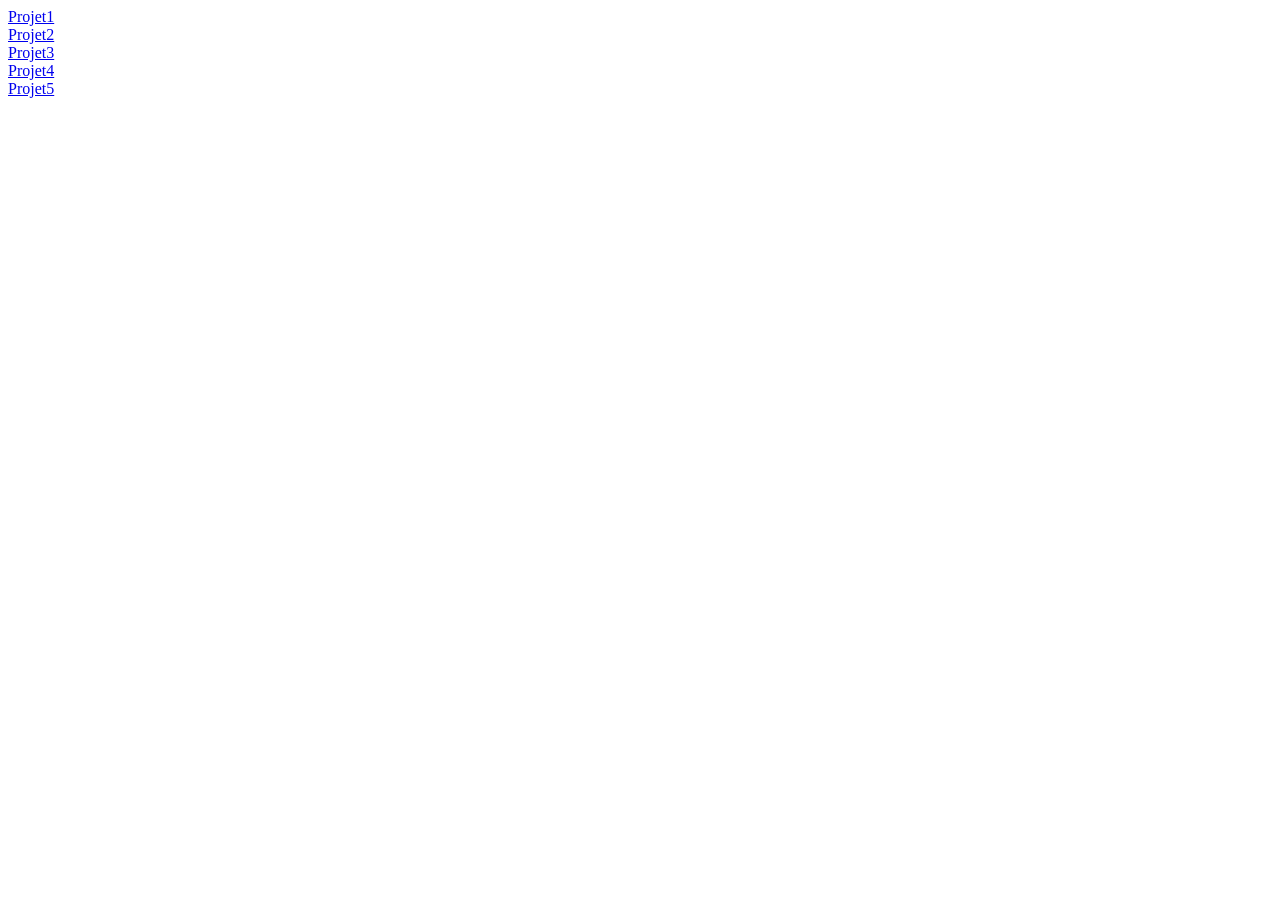
<file: index.html>
<!DOCTYPE html>
<html>
<head>
	<meta charset="utf-8">
	<meta name="viewport" content="width=device-width, initial-scale=1">
	<title></title>
</head>
<body>
<a href= "Projet1/sio.html" > Projet1 </a> <BR>

<a href= "Projet2/TP2.html" > Projet2 </a> <BR>

<a href= "projet3/tp3.html" > Projet3 </a> <BR>

<a href= "Projet4/client.html" > Projet4 </a> <BR>

<a href= "projet 5/tp5.html" > Projet5 </a> <BR>


</body>
</html>
</file>
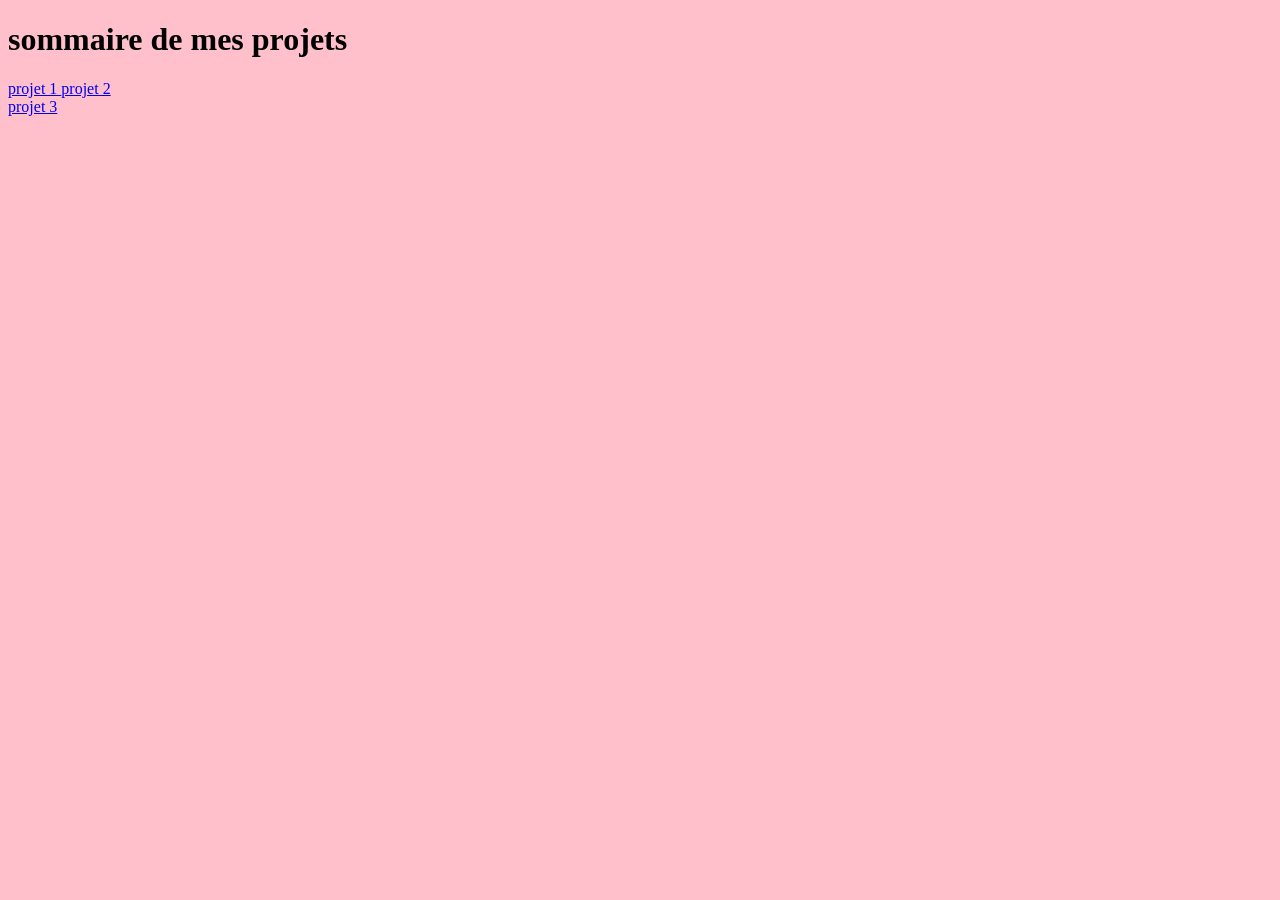
<file: projet1/index.html>
<!DOCTYPE html>
<html>
<head>
	<meta charset="utf-8">
	<meta name="viewport" content="width=device-width, initial-scale=1">
	<title></title>
</head>
<body bgcolor="pink">
<h1>sommaire de mes  projets</h1>
<a href="sio.html"> projet 1 </a>
<a href="sio.html"> projet 2 </a><br>
<a href="sio.html"> projet 3 </a><br>
</body>
</html>
</file>
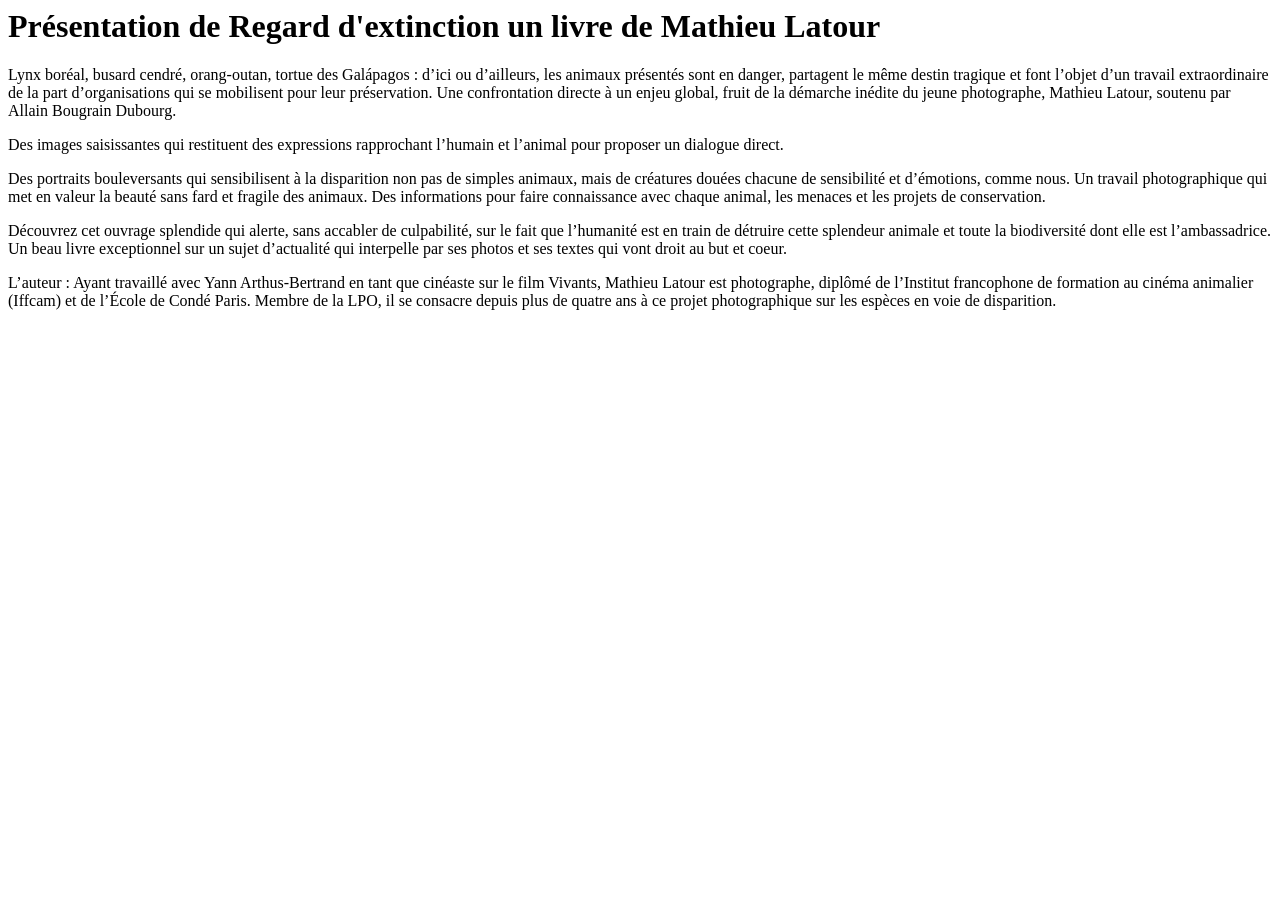
<file: exercie 1 .html>
</DOCTYPE html
<html>
<head>
	<title></title>
</head>
<body>
	<div class="titre">
	<h1>Présentation de Regard d'extinction un livre de Mathieu Latour </h1>

</div>

<div class="p1">
	<p> Lynx boréal, busard cendré, orang-outan, tortue des Galápagos : d’ici ou d’ailleurs, les animaux présentés sont en danger, partagent le même destin tragique et font l’objet d’un travail extraordinaire de la part d’organisations qui se mobilisent pour leur préservation.
Une confrontation directe à un enjeu global, fruit de la démarche inédite du jeune photographe, Mathieu Latour, soutenu par Allain Bougrain Dubourg.<p>
</div>
   <div classe="p2">

<p>Des images saisissantes qui restituent des expressions rapprochant l’humain et l’animal pour proposer un dialogue direct.</p>
<div>
<div class="p1">

<p>Des portraits bouleversants qui sensibilisent à la disparition non pas de simples animaux, mais de créatures douées chacune de sensibilité et d’émotions, comme nous.
Un travail photographique qui met en valeur la beauté sans fard et fragile des animaux.
Des informations pour faire connaissance avec chaque animal, les menaces et les projets de conservation.<p>
<div>
<p>Découvrez cet ouvrage splendide qui alerte, sans accabler de culpabilité, sur le fait que l’humanité est en train de détruire cette splendeur animale et toute la biodiversité dont elle est l’ambassadrice. Un beau livre exceptionnel sur un sujet d’actualité qui interpelle par ses photos et ses textes qui vont droit au but et coeur.<p> 
<div>

<p>L’auteur : Ayant travaillé avec Yann Arthus-Bertrand en tant que cinéaste sur le film Vivants, Mathieu Latour est photographe, diplômé de l’Institut francophone de formation au cinéma animalier (Iffcam) et de l’École de Condé Paris. Membre de la LPO, il se consacre depuis plus de quatre ans à ce projet photographique sur les espèces en voie de disparition.<p>
<div>
</file>
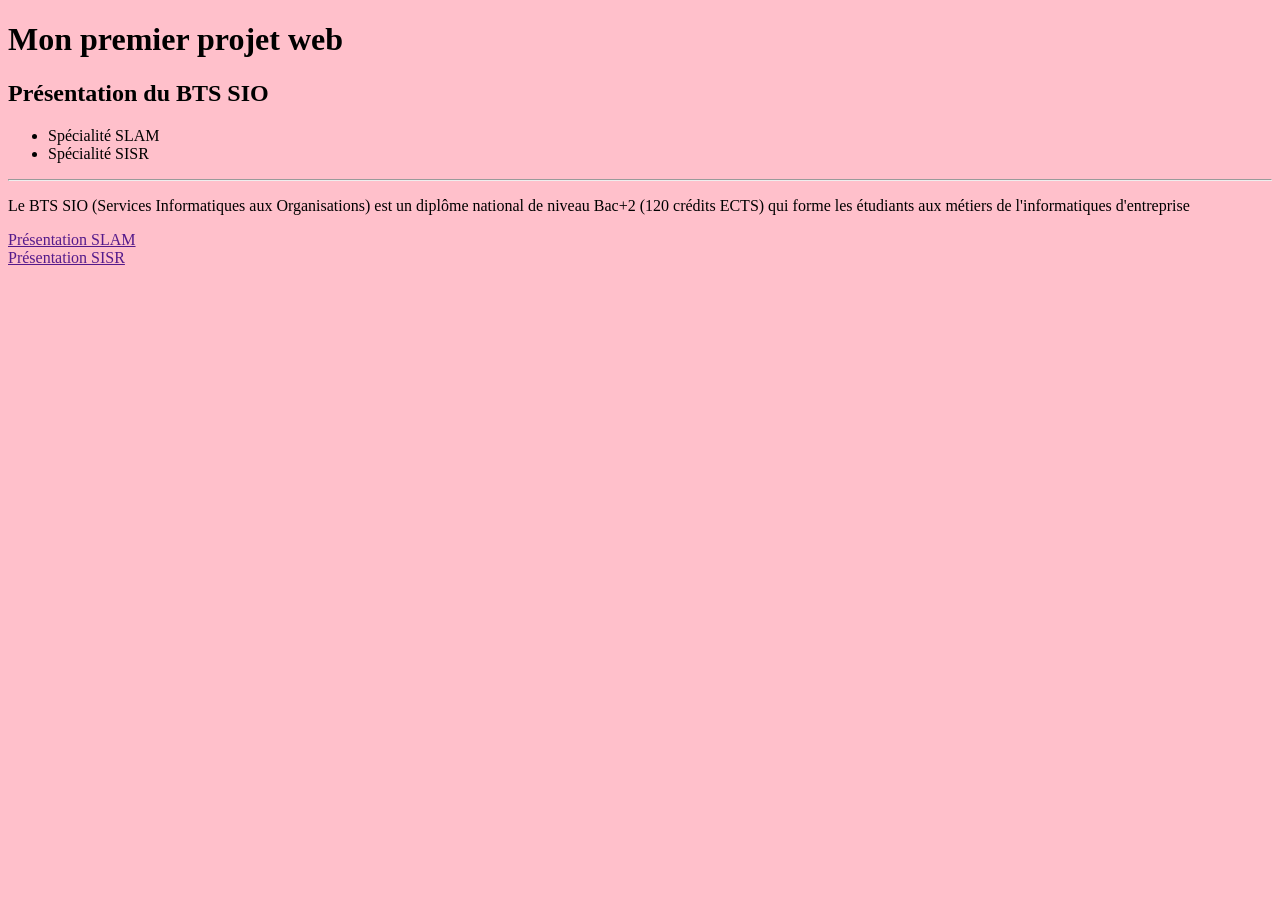
<file: sio.html>
<!DOCTYPE html>
<html>
<head>
	<meta charset="utf-8">
	<meta name="viewport" content="width=device-width, initial-scale=1">
	<title></title>
	</head>
	<body bgcolor="pink">
<h1> Mon premier projet web </h1>
<h2> Présentation du BTS SIO </h2>


<ul>
	<li> Spécialité SLAM </li>
	<li> Spécialité SISR </li>
</ul>

<hr>
<p> Le BTS SIO (Services Informatiques aux
	Organisations) est un diplôme national de niveau
	Bac+2 (120 crédits ECTS) qui forme les étudiants
aux métiers de l'informatiques d'entreprise </p>
<ing src=''imageprojet1.gif'' >
<a href=''slam.html"> Présentation SLAM<a><br>
<a href=''sisr.html''>Présentation SISR
</file>
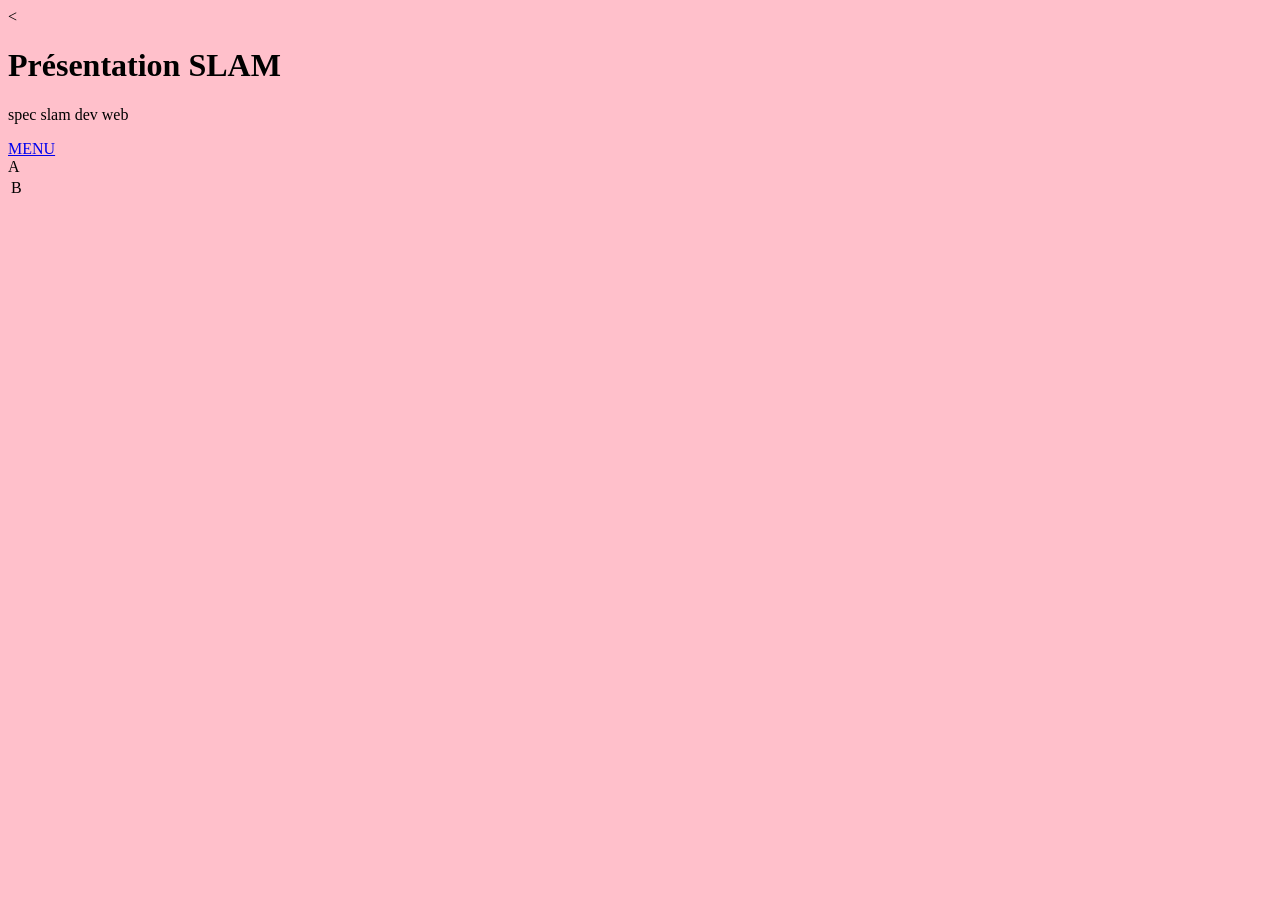
<file: SLAM.html>
<<!DOCTYPE html>
<html>
<head>
	<meta charset="utf-8">
	<meta name="viewport" content="width=device-width, initial-scale=1">
	<title></title>
</head>
<body bgcolor="pink">
<h1>Présentation SLAM</h1>
<p>spec slam dev web </p>
<a href="SIO.html">MENU</a><bR>
<table>
	<tr><tb> A</td> <td> B</td></tr>
</table>
</body>
</html>
</file>
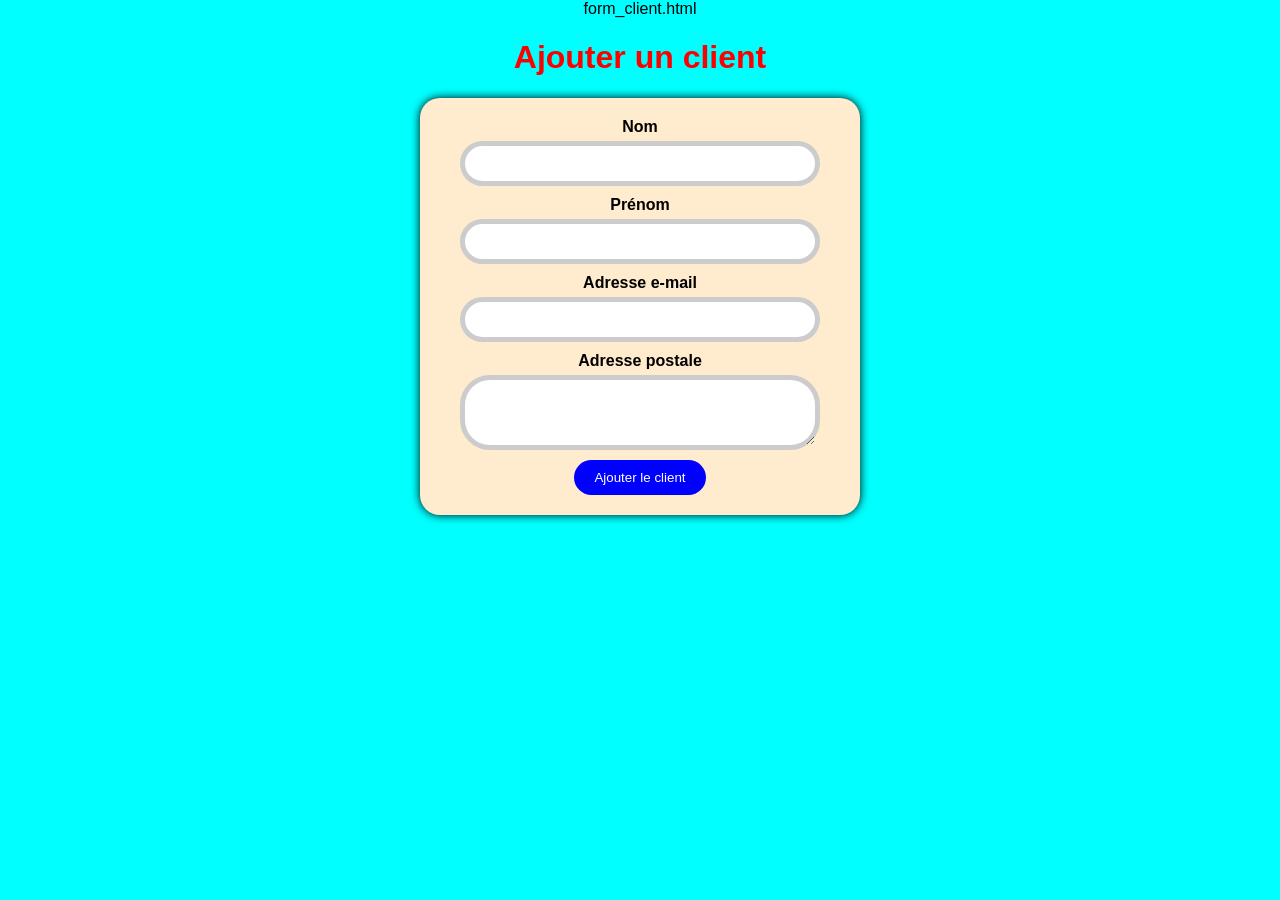
<file: projet 5/form_client.html>
form_client.html
<!DOCTYPE html>
<html lang="fr">
<head>
    <meta charset="UTF-8">
    <title>Ajout d'un client</title>
    <link rel="stylesheet" href="style.css">

</head>
<body>
    <h1>Ajouter un client</h1>
    <form action="traitement_client.php" method="post">
        <label for="nom">Nom</label>
        <input type="text" id="nom" name="nom">
 
        <label for="prenom">Prénom</label>
        <input type="text" id="prenom" name="prenom">
 
        <label for="email">Adresse e-mail</label>
        <input type="email" id="email" name="email">
 
        <label for="adresse">Adresse postale</label>
        <textarea id="adresse" name="adresse" rows="3"></textarea>
 
        <input type="submit" value="Ajouter le client">
    </form>
</body>
</html>
</file>
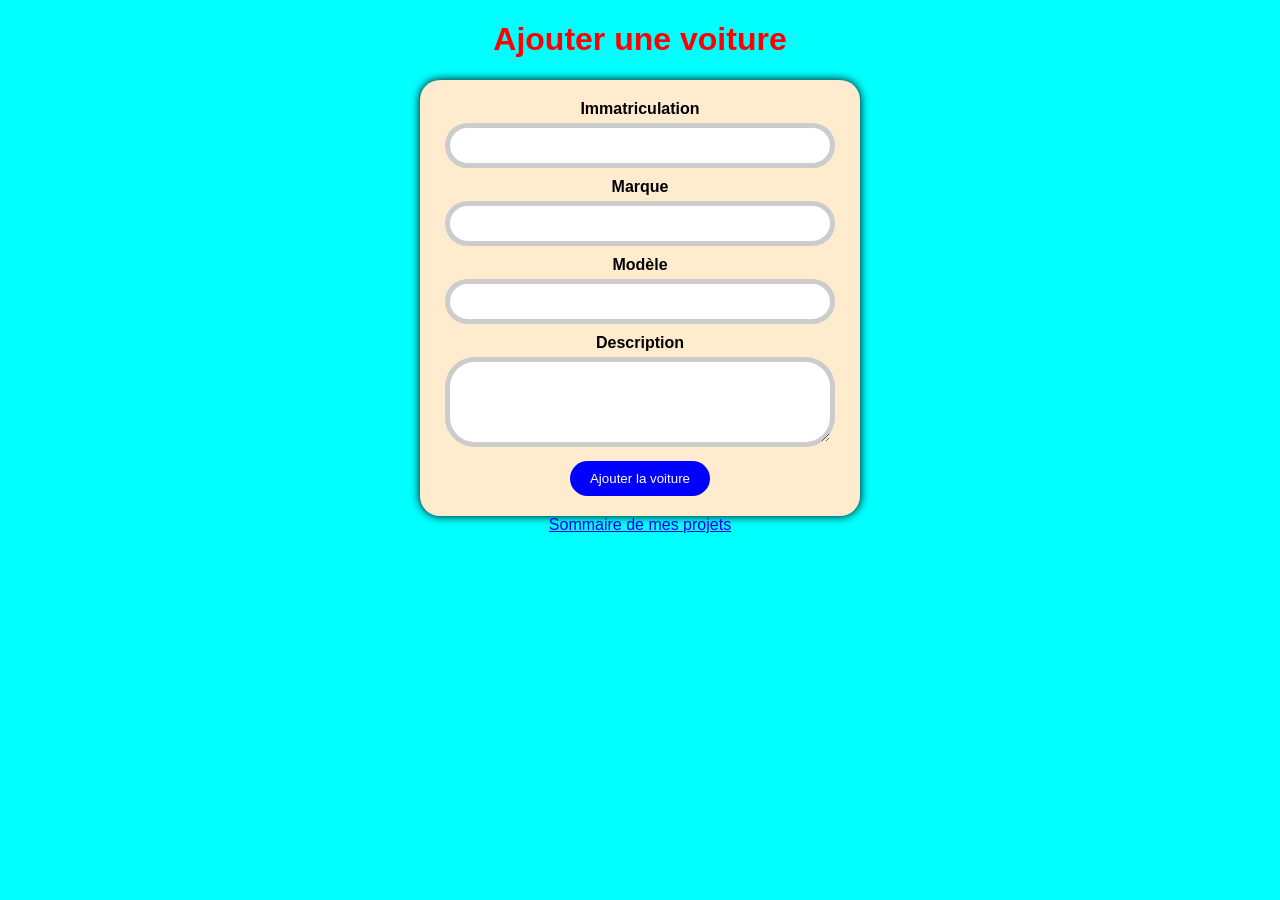
<file: projet 5/from_voitures.html>
<!DOCTYPE html>
<html lang="fr">
<head>
    <meta charset="UTF-8">
    <title>Ajout d'une voiture</title>
    <link rel="stylesheet" href="style.css">

</head>
<body>
    <h1>Ajouter une voiture</h1>
    <form action="traitement_voiture.php" method="post">
        <label for="immat">Immatriculation</label>
        <input type="text" id="immat" name="immat">
 
        <label for="marque">Marque</label>
        <input type="text" id="marque" name="marque">
 
        <label for="modele">Modèle</label>
        <input type="text" id="modele" name="modele">
 
        <label for="description">Description</label>
        <textarea id="description" name="description" rows="4"></textarea>
 
        <input type="submit" value="Ajouter la voiture">
    </form>
    <a href="../index.html">Sommaire de mes projets</a>
</body>
</html>
</file>
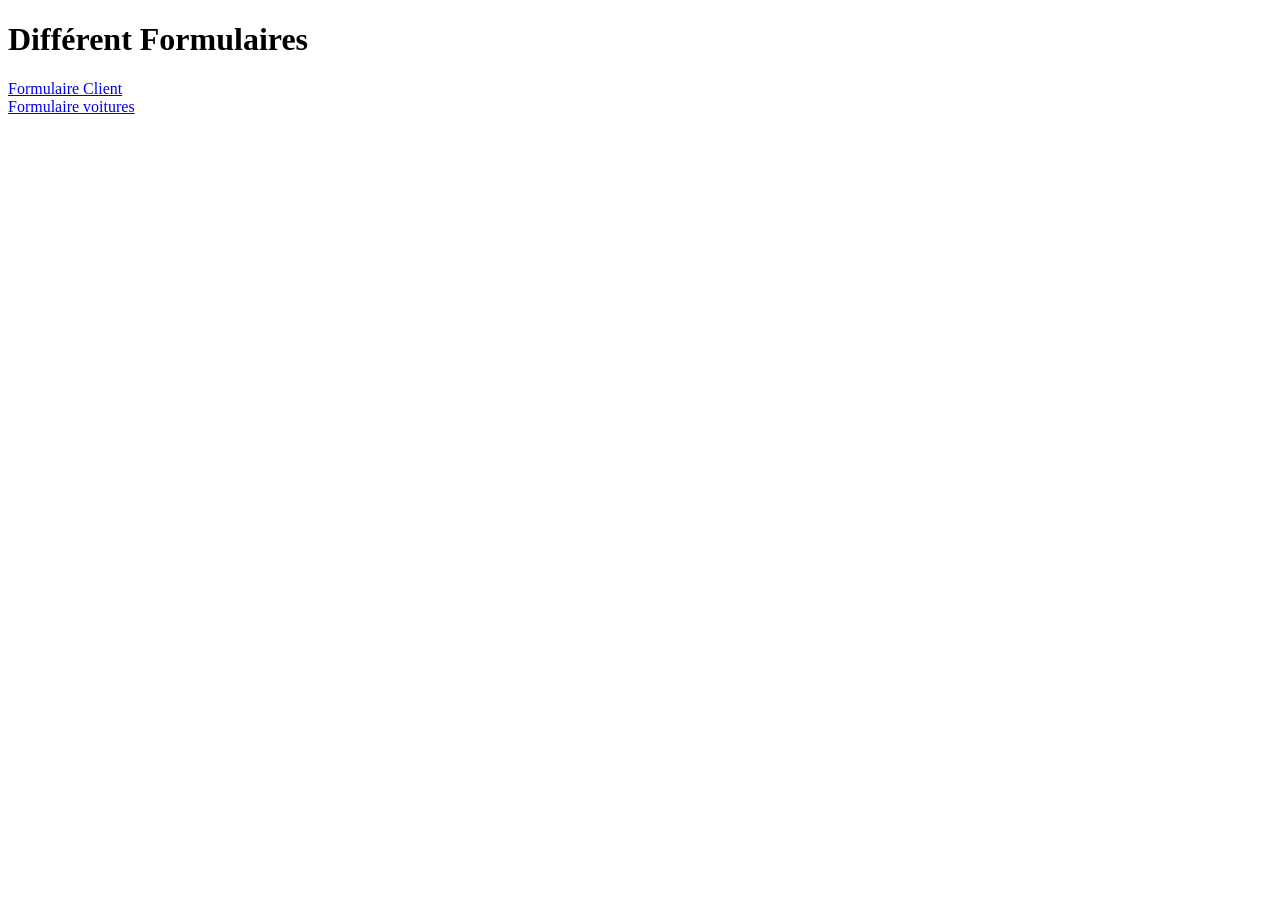
<file: projet 5/tp5.html>
<!DOCTYPE html>
<html>
<head>
	<meta charset="utf-8">
	<meta name="viewport" content="width=device-width, initial-scale=1">
	<title></title>
	<h1>Différent Formulaires</h1>
	<a href="form_client.html"> Formulaire Client </a><br>
	<a href="from_voitures.html"> Formulaire voitures </a><br>
	
</head>
<body>

</body>
</html>
</file>
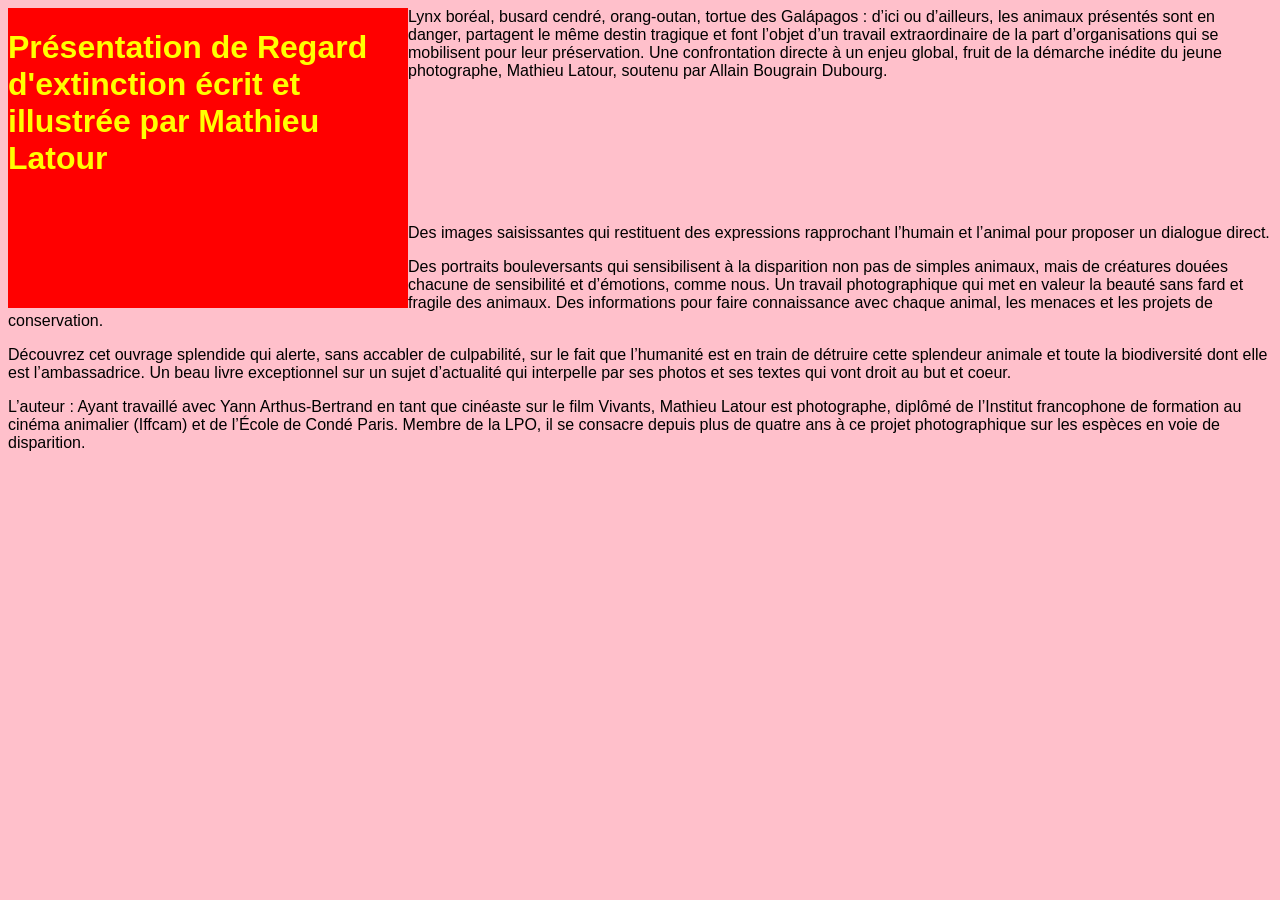
<file: projet 7/ex1.html>
</DOCTYPE html
<html>
<head>
	<title></title>
	<link rel="stylesheet" type="text/css" href="style.css">
</head>
<body>
	<div class="titre">
	<h1>Présentation de Regard d'extinction écrit et illustrée par Mathieu Latour</h1>

</div>

<div class="p1">
	<p> Lynx boréal, busard cendré, orang-outan, tortue des Galápagos : d’ici ou d’ailleurs, les animaux présentés sont en danger, partagent le même destin tragique et font l’objet d’un travail extraordinaire de la part d’organisations qui se mobilisent pour leur préservation.
Une confrontation directe à un enjeu global, fruit de la démarche inédite du jeune photographe, Mathieu Latour, soutenu par Allain Bougrain Dubourg.<p>
</div>
   <div classe="p2">

<p>Des images saisissantes qui restituent des expressions rapprochant l’humain et l’animal pour proposer un dialogue direct.</p>
<div>
<div class="p1">

<p>Des portraits bouleversants qui sensibilisent à la disparition non pas de simples animaux, mais de créatures douées chacune de sensibilité et d’émotions, comme nous.
Un travail photographique qui met en valeur la beauté sans fard et fragile des animaux.
Des informations pour faire connaissance avec chaque animal, les menaces et les projets de conservation.<p>
<div>
<p>Découvrez cet ouvrage splendide qui alerte, sans accabler de culpabilité, sur le fait que l’humanité est en train de détruire cette splendeur animale et toute la biodiversité dont elle est l’ambassadrice. Un beau livre exceptionnel sur un sujet d’actualité qui interpelle par ses photos et ses textes qui vont droit au but et coeur.<p> 
<div>

<p>L’auteur : Ayant travaillé avec Yann Arthus-Bertrand en tant que cinéaste sur le film Vivants, Mathieu Latour est photographe, diplômé de l’Institut francophone de formation au cinéma animalier (Iffcam) et de l’École de Condé Paris. Membre de la LPO, il se consacre depuis plus de quatre ans à ce projet photographique sur les espèces en voie de disparition.<p>
<div>
</file>
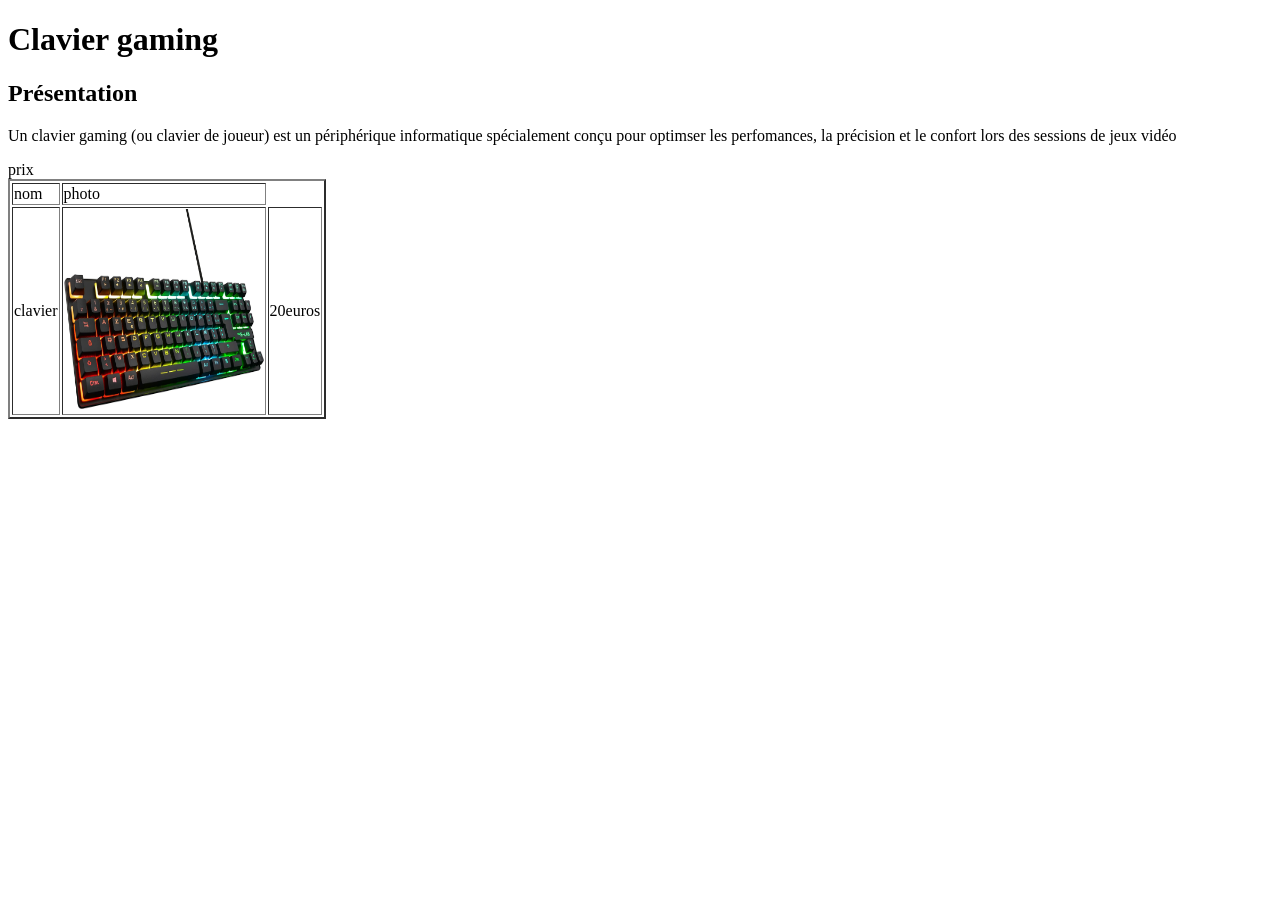
<file: projet2/Article1.html>
<!DOCTYPE html>
<html>
<head>
	<meta charset="utf-8">
	<meta name="viewport" content="width=device-width, initial-scale=1">
	<title></title>
</head>
<body>
<h1> Clavier gaming </h1>

<h2> Présentation </h2>

<p> Un clavier gaming (ou clavier de joueur) est un périphérique informatique spécialement conçu pour 
optimser les perfomances, la précision et le confort lors des sessions de jeux vidéo </p>

<table border="2" width="200">
<tr> <td> nom </td> <td> photo</td> prix</td> </tr>
<tr> <td> clavier </td> <td><img src="clavier.jpg" width="200" height="200"> </td> <td>20euros </td> </tr>
</table>

</body>
</html>
</file>
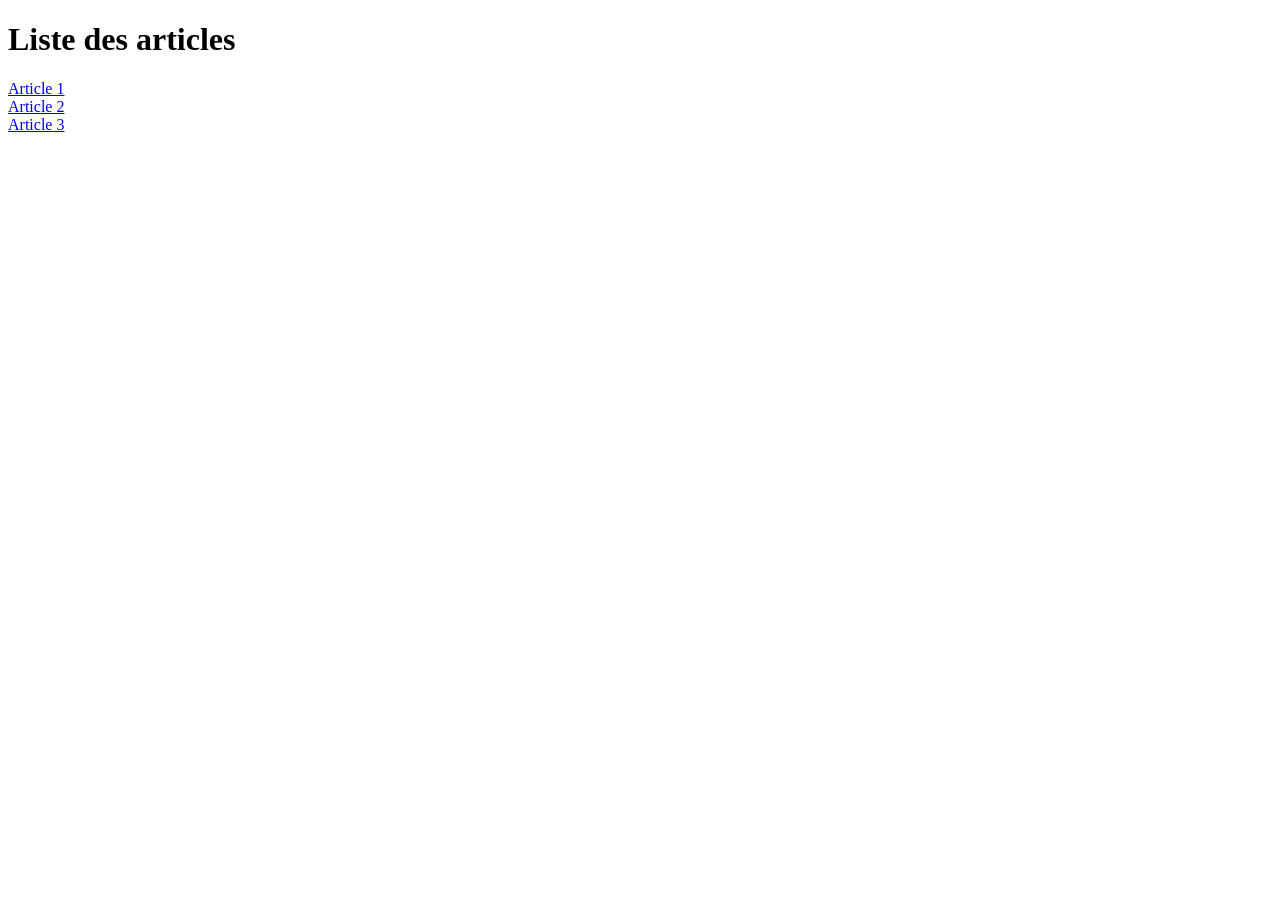
<file: projet2/TP2.html>
<!DOCTYPE html>
<html>
<head>
	<meta charset="utf-8">
	<meta name="viewport" content="width=device-width, initial-scale=1">
	<title></title>
</head>
<body>
<h1>Liste des articles</h1>
<a href="Article1.html"> Article 1</a><br>
<a href="Arcticle2.html"> Article 2</a><br>
<a href="Article3.html"> Article 3</a>

</body>
</html>
</file>
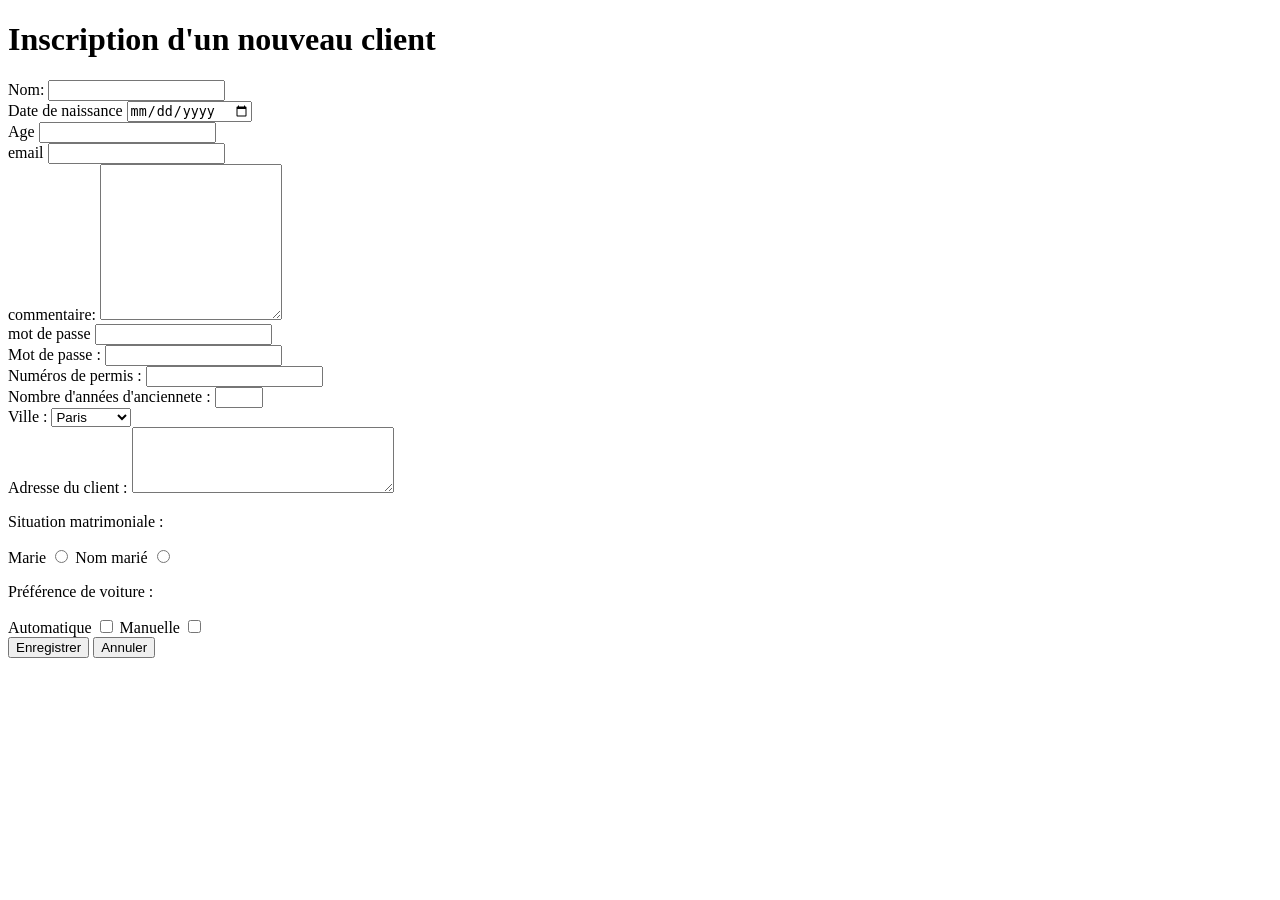
<file: projet4/client.html>
<!DOCTYPE html>
<html>
<head>
	<meta charset="utf-8">
	<meta name="viewport" content="width=device-width, initial-scale=1">
	<title></title>
</head>
<body>
<h1> Inscription d'un nouveau client </h1>

<label> Nom: </label>
<input type= "text" name= "t1"><br>
<label> Date de naissance </label>
<input type= "date" name="d1"> <br>
<label>Age</label>
<input type= "Number" name="n1"><br>
<label>email</label>
<input type="email" name=""><br>
<label>commentaire:</label>
<textarea cols="20" rows="10"></textarea> <br>
<label>mot de passe</label>
<input type="password" name="p1"><br>
 <label>Mot de passe :</label>
        <input type="password" id="mdp" name="mdp"><br>
 <label> Numéros de permis :</label>
 <input type="text"  id="permis" name="permis">
 <br>
 <label for="anciennete">Nombre d'années d'anciennete :</label>
 <input type="number" id="anciennete" name="anciennete" min="0" max="80">
 <br>
 <label for="ville">Ville :</label>
 <select id="ville" name="ville">
 <option value="paris">Paris</option>
 <option value="versailles"> Versailles</option>
 <option value="creteil"> Créteil</option>
</select>
<br>
<label for="adresse">Adresse du client :</label>
<textarea id="adresse" name="adresse" rows="4" cols="30"></textarea>
<br>
<p> Situation matrimoniale :</p>
<label for="marie oui">Marie </label>
<input type="radio" id="marie oui" name="marie" value="oui">
<label for="marie non"> Nom marié</label>
<input type="radio" id="marie non" name="marie" value="non">
<br>
<p>Préférence de voiture :</p>
<label for="pref_auto">Automatique</label>
<input type="checkbox" id="pref_auto" name=" preference_auto"
value="automatique">
<label for="pref manuelle">Manuelle</label>
<input type="checkbox" id="pref_manuelle" name="preference_manuelle"
value="manuelle">
<br>
<button type="submit">Enregistrer</button>
<button type="reset">Annuler</button>
<header>
	<h1>
<header>



</body>
</html>
</file>
<file: projet 5/style.css>
body {
    background-color: aqua;
    font-family: Arial, sans-serif;
    margin: 0;
    padding: 0;
    text-align: center;
h1 {
    color: red;
}
form {
    background-color: blanchedalmond;
    max-width: 400px;
    margin: 0 auto;
    padding: 20px;
    border-radius: 20px;
    box-shadow: 0 0 10px rgba(0, 0, 0, 2);
}
label {
    display: block;
    margin-bottom: 5px;
    font-weight: bold;
}
input[type="text"], input[type="email"], textarea {
    width: 90%;
    padding: 10px;
    margin-bottom: 10px;
    border: 5px solid #ccc;
    border-radius: 30px;
}
input[type="submit"] {
    background-color: blue;
    color: #fff;
    border: none;
    padding: 10px 20px;
    border-radius: 30px;
    cursor: pointer;
}
input[type="submit"]:hover {
    background-color: green;
}
</file>
<file: projet 7/style.css>
body
{
 
    background-color: pink;
    font-family: Arial;
}


.titre 
{
	background-color: red;
    height: 200px;
    width: 50%
    margin: auto;
    color: yellow;
}

.p1
{   
    height: 200px;

}


.titre
{  
	background-color: red;
	height: 300px;
	width: 400px;

	color: yellow;

float: left;



}

.b2
{

    background-color: ;
    height: 400px;
    width: 400px;
 margin-bottom: 20px;
     color: yellow;

     float: right;
}
.b3
{
     background-color: red;
     height: 400px;
     width: 400px;

     color: yellow;
     clear: both;

}
</file>
